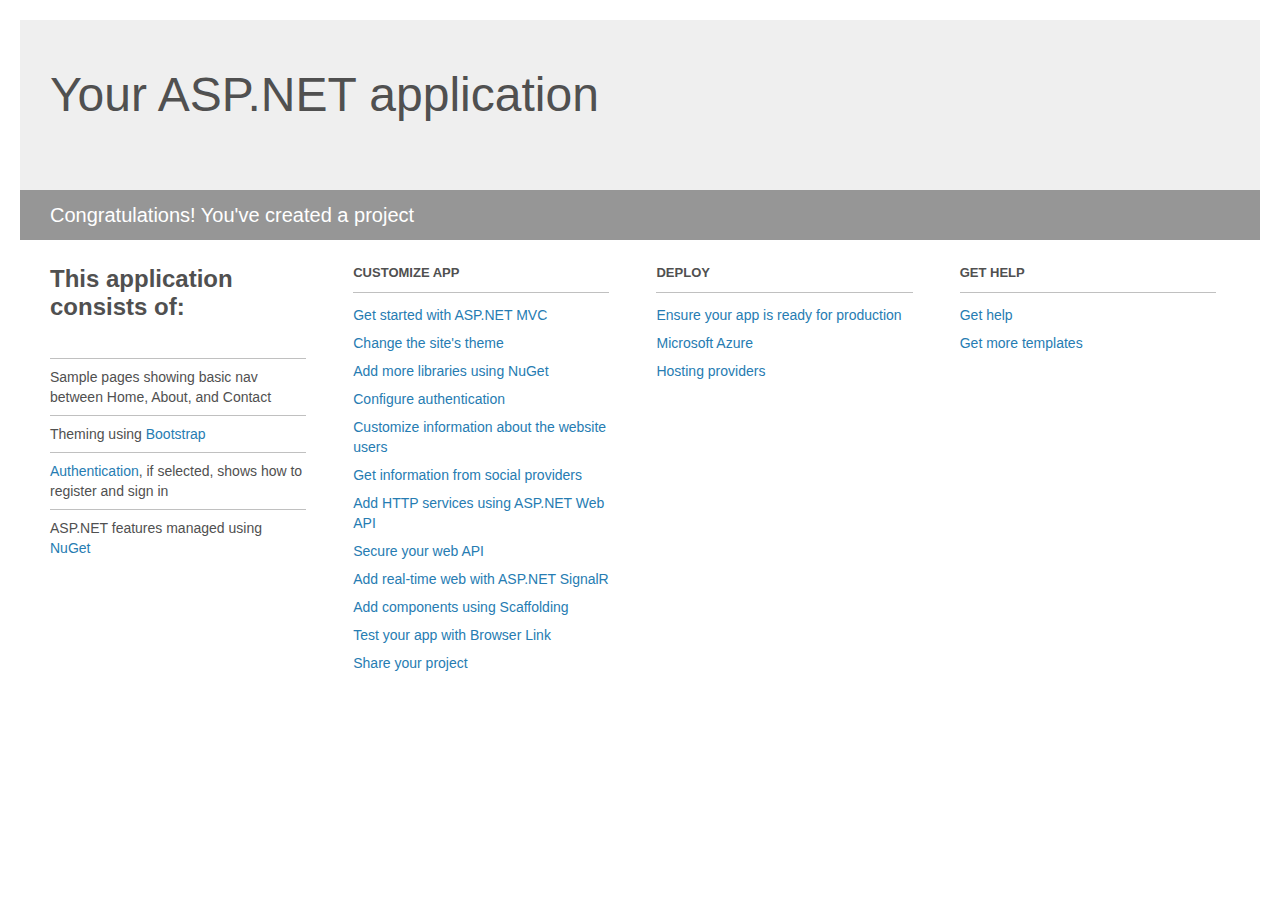
<file: Api/MoneyScannerApp/MoneyScannerApp/Project_Readme.html>
﻿<!DOCTYPE html>
<html lang="en">
<head>
    <meta charset="utf-8" />
    <title>Your ASP.NET application</title>
    <style>
        body {
            background: #fff;
            color: #505050;
            font: 14px 'Segoe UI', tahoma, arial, helvetica, sans-serif;
            margin: 20px;
            padding: 0;
        }

        #header {
            background: #efefef;
            padding: 0;
        }

        h1 {
            font-size: 48px;
            font-weight: normal;
            margin: 0;
            padding: 0 30px;
            line-height: 150px;
        }

        p {
            font-size: 20px;
            color: #fff;
            background: #969696;
            padding: 0 30px;
            line-height: 50px;
        }

        #main {
            padding: 5px 30px;
        }

        .section {
            width: 21.7%;
            float: left;
            margin: 0 0 0 4%;
        }

            .section h2 {
                font-size: 13px;
                text-transform: uppercase;
                margin: 0;
                border-bottom: 1px solid silver;
                padding-bottom: 12px;
                margin-bottom: 8px;
            }

            .section.first {
                margin-left: 0;
            }

                .section.first h2 {
                    font-size: 24px;
                    text-transform: none;
                    margin-bottom: 25px;
                    border: none;
                }

                .section.first li {
                    border-top: 1px solid silver;
                    padding: 8px 0;
                }

            .section.last {
                margin-right: 0;
            }

        ul {
            list-style: none;
            padding: 0;
            margin: 0;
            line-height: 20px;
        }

        li {
            padding: 4px 0;
        }

        a {
            color: #267cb2;
            text-decoration: none;
        }

            a:hover {
                text-decoration: underline;
            }
    </style>
</head>
<body>

    <div id="header">
        <h1>Your ASP.NET application</h1>
        <p>Congratulations! You've created a project</p>
    </div>

    <div id="main">
        <div class="section first">
            <h2>This application consists of:</h2>
            <ul>
                <li>Sample pages showing basic nav between Home, About, and Contact</li>
                <li>Theming using <a href="http://go.microsoft.com/fwlink/?LinkID=320754">Bootstrap</a></li>
                <li><a href="http://go.microsoft.com/fwlink/?LinkID=320755">Authentication</a>, if selected, shows how to register and sign in</li>
                <li>ASP.NET features managed using <a href="http://go.microsoft.com/fwlink/?LinkID=320756">NuGet</a></li>
            </ul>
        </div>

        <div class="section">
            <h2>Customize app</h2>
            <ul>
                <li><a href="http://go.microsoft.com/fwlink/?LinkID=320757">Get started with ASP.NET MVC</a></li>
                <li><a href="http://go.microsoft.com/fwlink/?LinkID=320758">Change the site's theme</a></li>
                <li><a href="http://go.microsoft.com/fwlink/?LinkID=320759">Add more libraries using NuGet</a></li>
                <li><a href="http://go.microsoft.com/fwlink/?LinkID=320760">Configure authentication</a></li>
                <li><a href="http://go.microsoft.com/fwlink/?LinkID=320761">Customize information about the website users</a></li>
                <li><a href="http://go.microsoft.com/fwlink/?LinkID=320762">Get information from social providers</a></li>
                <li><a href="http://go.microsoft.com/fwlink/?LinkID=320763">Add HTTP services using ASP.NET Web API</a></li>
                <li><a href="http://go.microsoft.com/fwlink/?LinkID=320764">Secure your web API</a></li>
                <li><a href="http://go.microsoft.com/fwlink/?LinkID=320765">Add real-time web with ASP.NET SignalR</a></li>
                <li><a href="http://go.microsoft.com/fwlink/?LinkID=320766">Add components using Scaffolding</a></li>
                <li><a href="http://go.microsoft.com/fwlink/?LinkID=320767">Test your app with Browser Link</a></li>
                <li><a href="http://go.microsoft.com/fwlink/?LinkID=320768">Share your project</a></li>
            </ul>
        </div>

        <div class="section">
            <h2>Deploy</h2>
            <ul>
                <li><a href="http://go.microsoft.com/fwlink/?LinkID=320769">Ensure your app is ready for production</a></li>
                <li><a href="http://go.microsoft.com/fwlink/?LinkID=320770">Microsoft Azure</a></li>
                <li><a href="http://go.microsoft.com/fwlink/?LinkID=320771">Hosting providers</a></li>
            </ul>
        </div>

        <div class="section last">
            <h2>Get help</h2>
            <ul>
                <li><a href="http://go.microsoft.com/fwlink/?LinkID=320772">Get help</a></li>
                <li><a href="http://go.microsoft.com/fwlink/?LinkID=320773">Get more templates</a></li>
            </ul>
        </div>
    </div>

</body>
</html>
</file>
